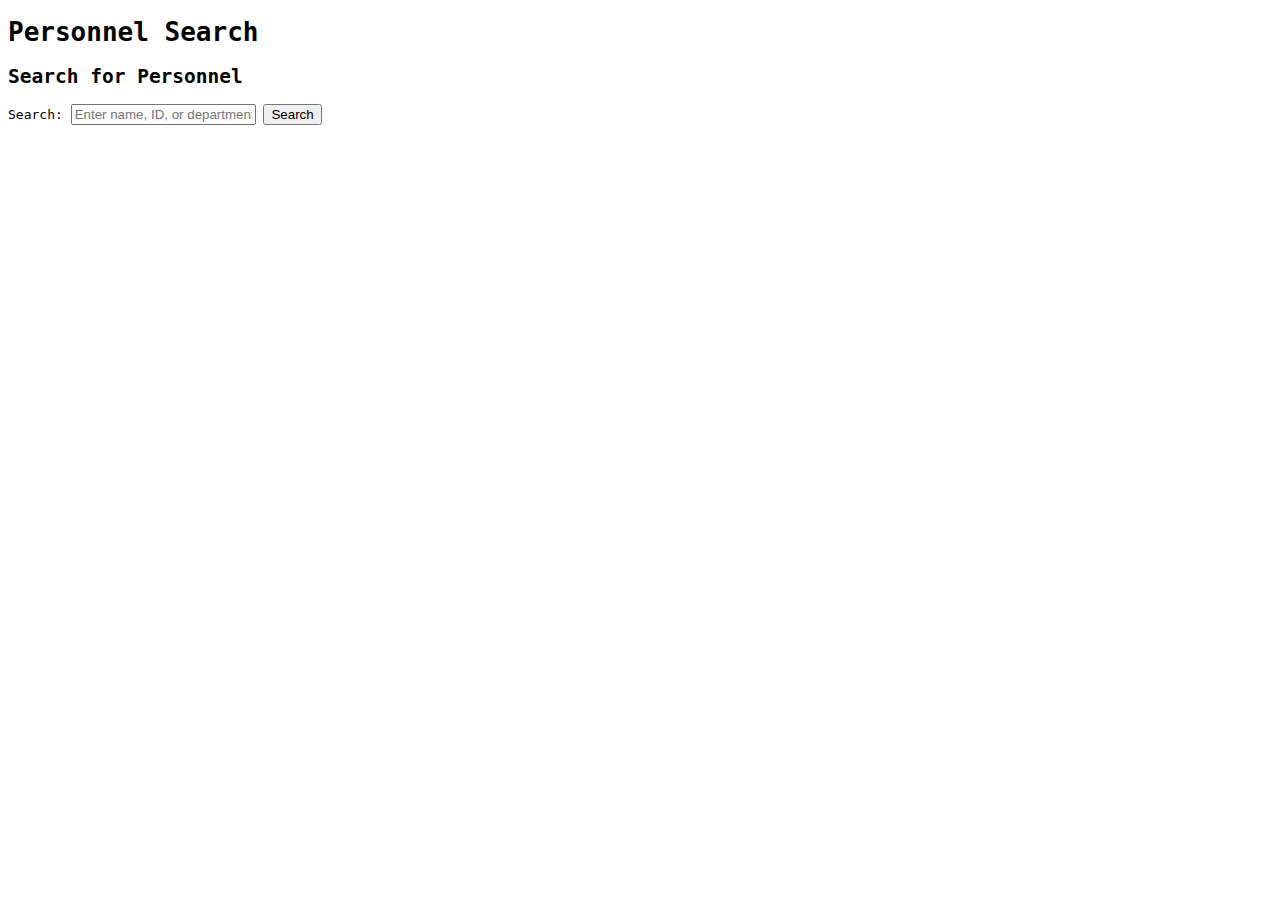
<file: pers.html>
<!DOCTYPE html>
<html lang="en">
<head>
  <meta charset="UTF-8">
  <meta name="viewport" content="width=device-width, initial-scale=1.0">
  <title>Personnel Search</title>
  <link rel="stylesheet" href="/styles/Style.css">
</head>
<body>
  <header>
    <h1>Personnel Search</h1>
  </header>
  <main>
    <section id="search-section">
      <h2>Search for Personnel</h2>
      <form id="search-form">
        <label for="search-input">Search:</label>
        <input type="text" id="search-input" name="search-input" placeholder="Enter name, ID, or department">
        <button id="search-button">Search</button>
      </form>
      <div id="search-results" style="display: none;">
        <h2>Search Results</h2>
        <ul id="search-results-list"></ul>
      </div>
    </section>
  </main>
  <script src="/Scripts/pers.js"></script>
</body>
</html>
</file>
<file: styles/Style.css>
body {
  font-family: monospace;
}

.terminal {
  width: 80%;
  margin: 40px auto;
  padding: 20px;
  background-color: #f0f0f0;
  border: 1px solid #ccc;
  border-radius: 10px;
  box-shadow: 0 0 10px rgba(0, 0, 0, 0.1);
}

.terminal textarea {
  width: 100%;
  height: 200px;
  padding: 10px;
  font-size: 16px;
  border: none;
  border-radius: 10px;
  box-shadow: 0 0 10px rgba(0, 0, 0, 0.1);
}

.terminal input {
  width: 100%;
  height: 30px;
  padding: 10px;
  font-size: 16px;
  border: none;
  border-radius: 10px;
  box-shadow: 0 0 10px rgba(0, 0, 0, 0.1);
}

.terminal button {
  width: 100%;
  height: 30px;
  padding: 10px;
  font-size: 16px;
  border: none;
  border-radius: 10px;
  box-shadow: 0 0 10px rgba(0, 0, 0, 0.1);
  background-color: #4CAF50;
  color: #fff;
  cursor: pointer;
}
</file>
